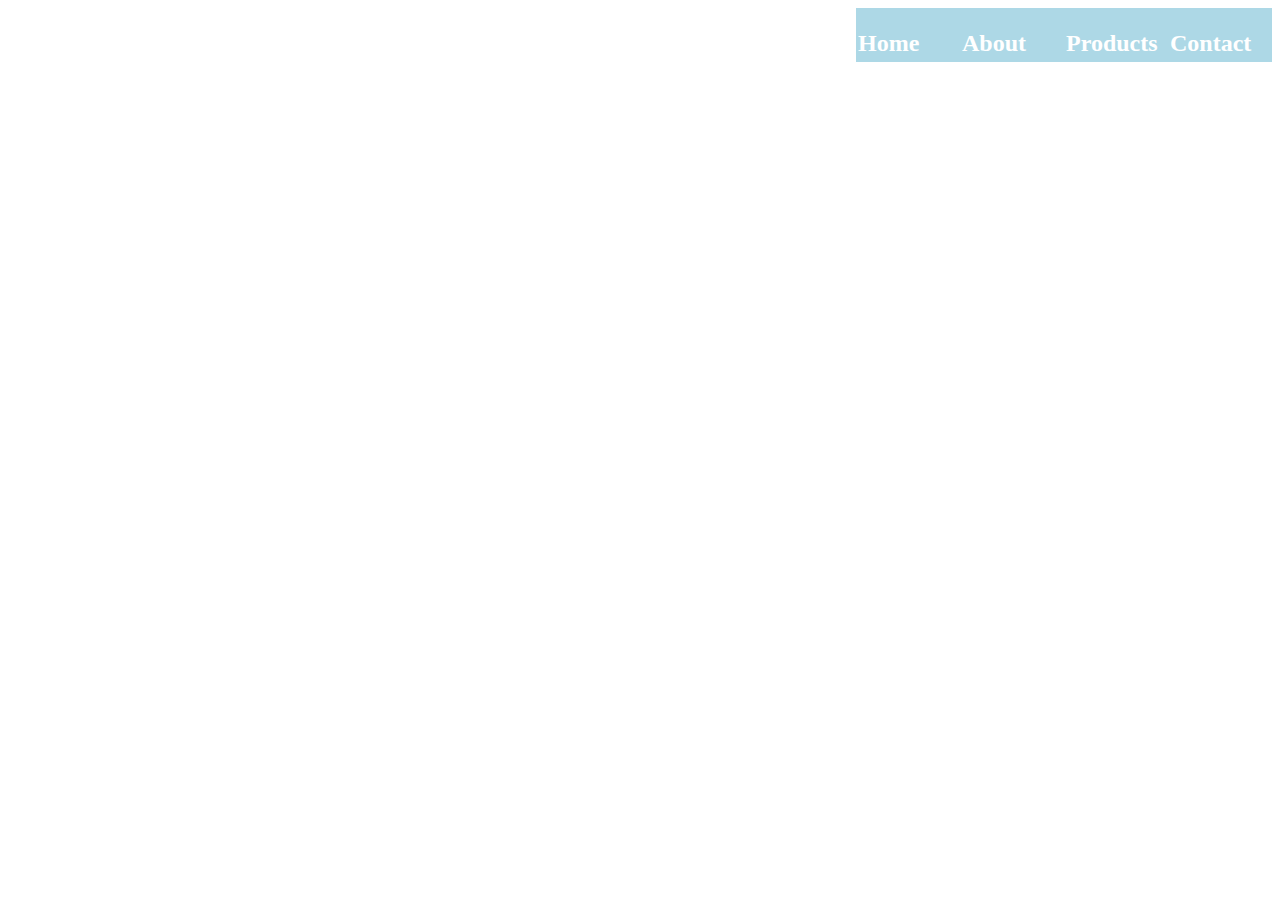
<file: index.html>
<!DOCTYPE html>
<html lang="es">
<head>
    <meta charset="UTF-8">
    <meta name="viewport" content="width=device-width, initial-scale=1.0">
    <meta http-equiv="X-UA-Compatible" content="ie=edge">
    <link rel="stylesheet" href="./css/style.css">
    <title>Document</title>
</head>
<body>
    <!--        
    <div class="container">
        <div class="item"><h2>1</h2></div>
        <div class="item"><h2>2</h2></div>
        <div class="item"><h2>3</h2></div>
        <div class="item"><h2>4</h2></div>
        <div class="item"><h2>5</h2></div>
        <div class="item"><h2>6</h2></div>        
        </div>
    </div>
    -->
    
    <div class="container">      
        <div><img src="menu.png" id="menu" class="item menu" alt="Menú"></div>      
            <div class="item subitem"><h2>Home</h2></div>
            <div class="item  subitem"><h2>About</h2></div>
            <div class="item  subitem"><h2>Products</h2></div>
            <div class="item  subitem"><h2>Contact</h2></div>            
    </div>
    

</body>
</html>
</file>
<file: css/style.css>
.container {
    display: inline-flex;
    justify-content: space-around;
    flex-flow: row wrap;
    float: right;
}

.item {
    
    width: 100px;
    height: 50px;
    border: 1px none black;
    flex: 0 1 auto;
    background-color: lightblue;
    color: white;
    text-align: center;
    border-color: white;
    padding: 2px;    
}

@media (max-width: 200px) {
    .subitem {
    display: none;    
    }
    .menu{
        display: flex;
    }
}

@media (min-width: 200px) {
    .subitem {
    display: flex;    
    }
    .menu{
        display: none;
    }
}
</file>
